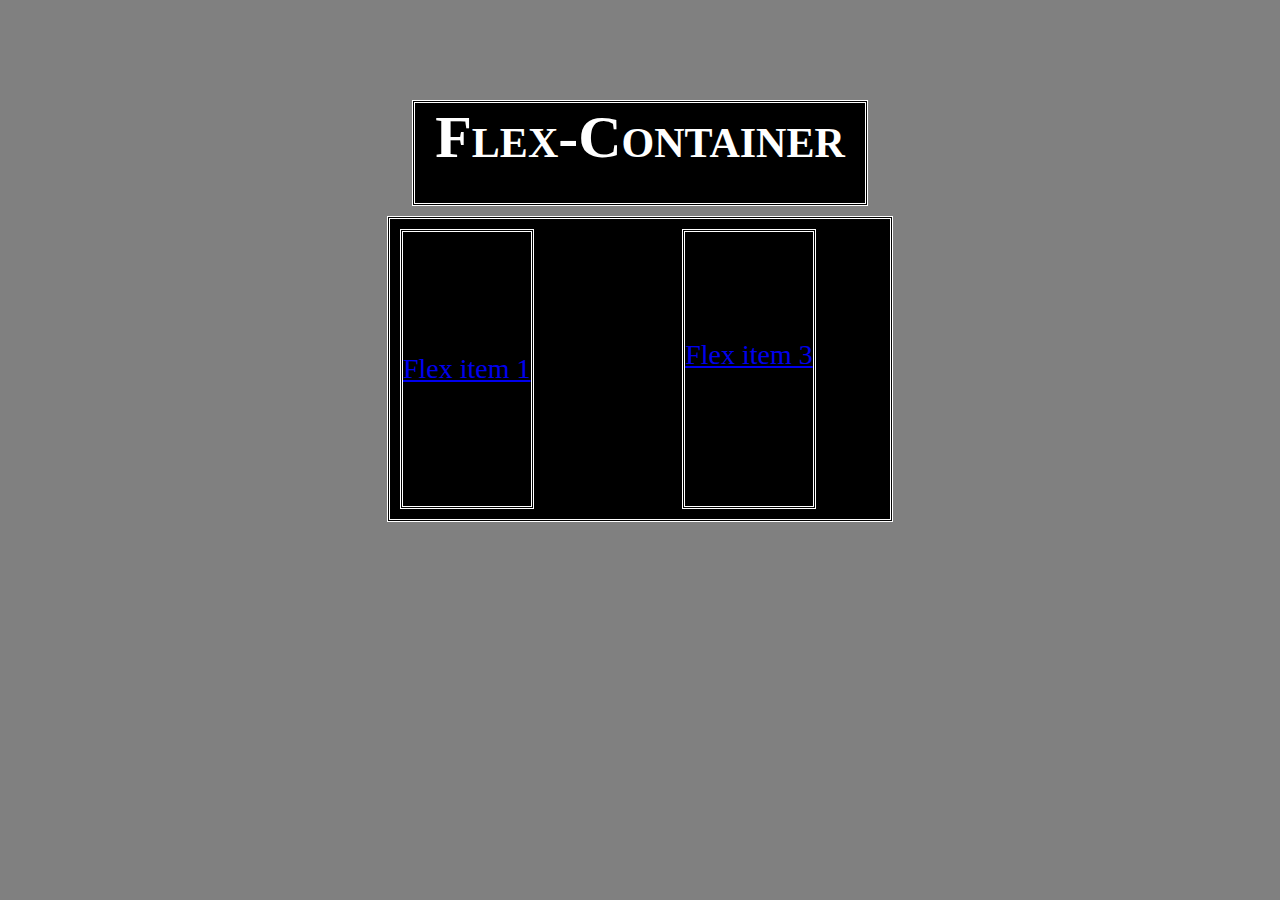
<file: 2017-9-26/index.html>
<!DOCTYPE html>
<html lang="sv-SE">
<!--I head finns info om sidan meta data -->
  <head>
    <meta charset="utf-8">
    <meta name="viewport" content="width=device-widht",>
    <link rel="stylesheet" type="text/css" href="stilmall.css">

    <title>Flex-container</title>
  </head>
    <body>



      <h1 class="hej">
        Flex-Container
      </h1>

<div class="flex-container">
      <div class="flex-item"> <a href="http://www.youtube.com"> Flex item 1</a></div>
      <div class="twitter"> <a href="http://www.twitter.com"> Flex item 2</p></div>
      <div class="flex-item"> <a href="http://www.facebook.com"> Flex item 3</p></div>
      <!--
      <div class="flex-item"> <p> Flex item 4</p></div>
      <div class="flex-item"> <p> Flex item 5</p></div>
      <div class="flex-item"> <p> Flex item 6</p></div>
    -->




</div>

  </body>
</html>
</file>
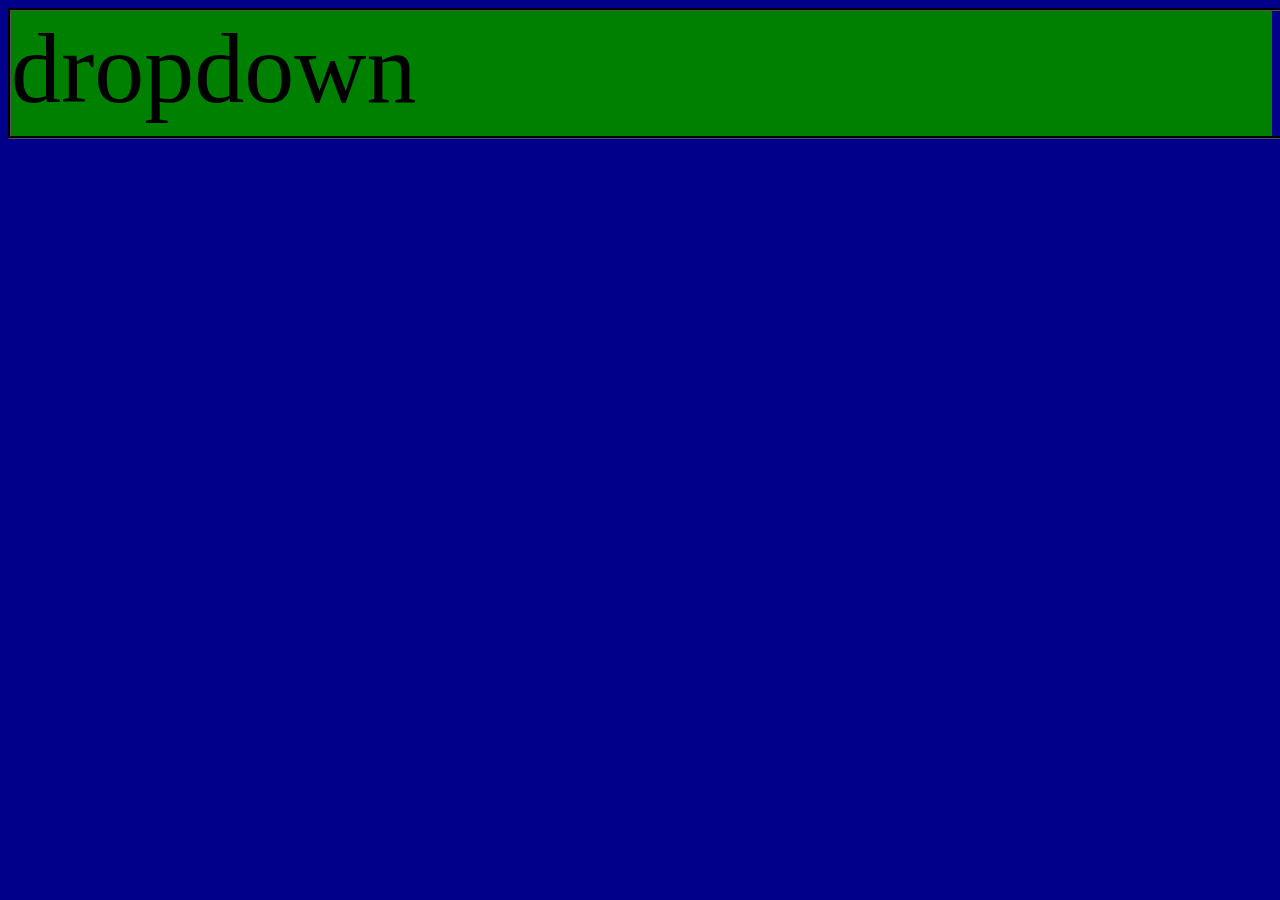
<file: 2018-01-26/index.html>
<!DOCTYPE html>
<html lang="sv-SE">

    <head>
      <meta charset="utf-8">
      <meta name="viewport" content="width=device-widht",>
      <link rel="stylesheet" type="text/css" href="stilmall.css">

</head>
<body>
  <div class="container">
    <div class="dropdown">
      dropdown
      <div class="dropdown-content">
        <a href="https://www.youtube.com"> YOUTUBE </a>
          <div class="link2">
        <a href="https://www.twitter.com"> TwIWTTER </a>

          <div class="gul">  GUL </div>
      </div>
      </div>
    </div>




  </div>

</body>
</html>
</file>
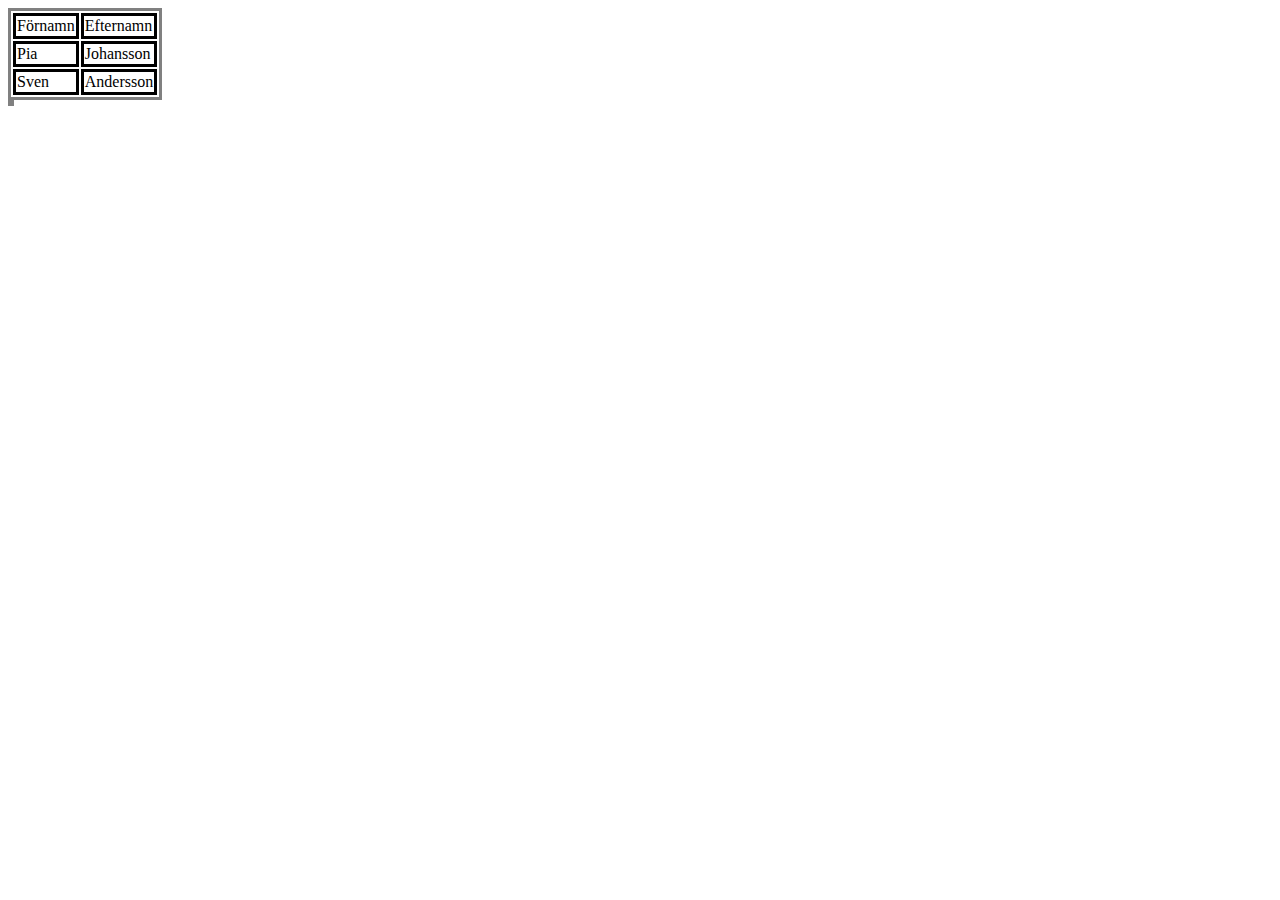
<file: 2018-02-06/index.html>
<!DOCTYPE html>
<html lang="sv-SE">

    <head>
      <meta charset="utf-8">
      <meta name="viewport" content="width=device-widht",>
      <link rel="stylesheet" type="text/css" href="stilmall.css">

      <title>Test</title>
    </head>
    <body>

    <!--
    <ol> < Numererad lista
        <li>
          <ol class="underlista">
            <li>Indrag höger 1</li>
              <li>Indrag höger 2</li>
          </ol>
        </li>



      <li>List item 2</li>
      <li>List item 3</li>
    </ol>
  -->

<table>
  <tr><td>Förnamn</td><td>Efternamn</td></tr>
  <tr><td>Pia</td><td>Johansson</td></tr>
  <tr><td>Sven</td><td>Andersson</td></tr>
<table>


    </body>
    </html>
</file>
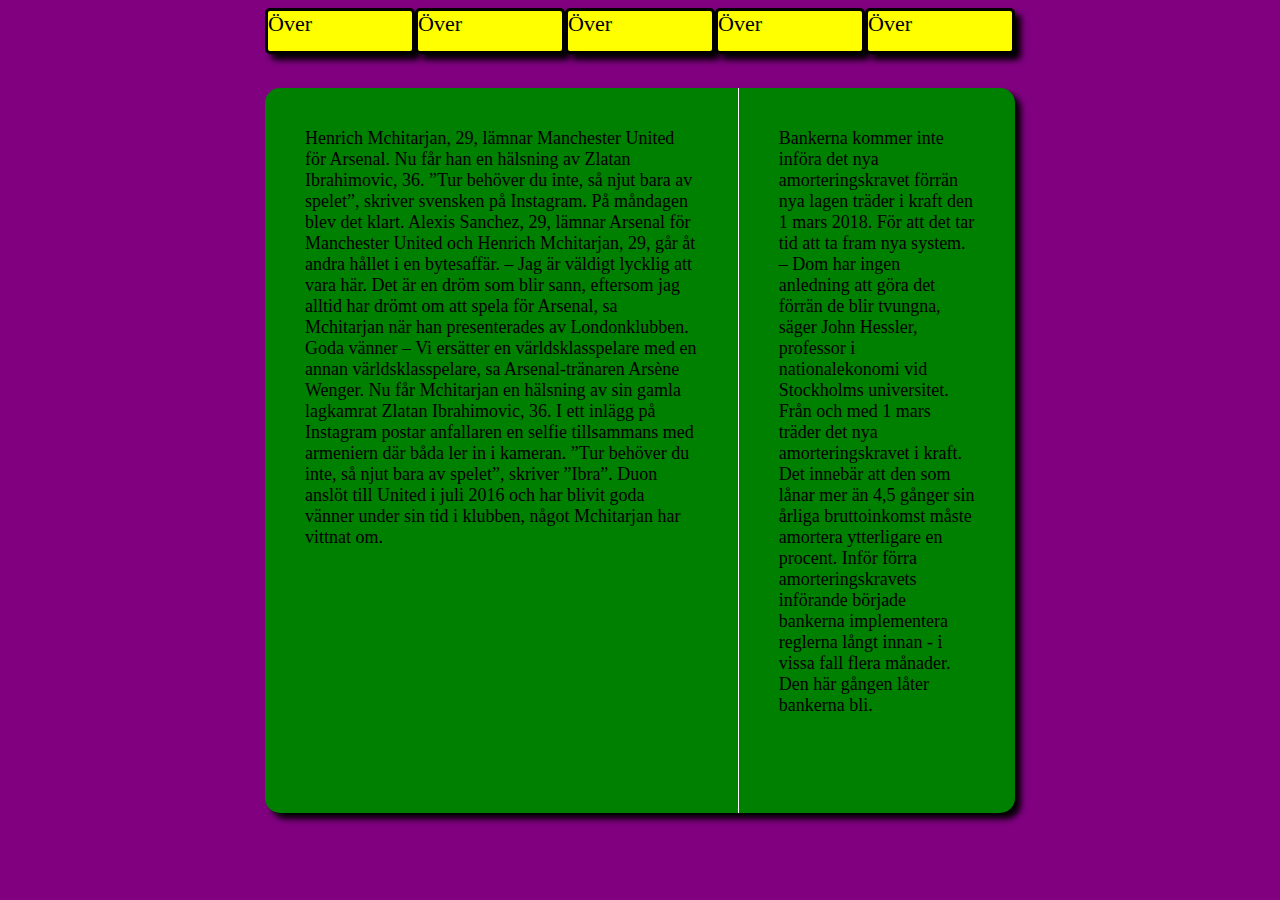
<file: 2018-1-19 uppgift 1/index.html>
<!DOCTYPE html>
<html lang="sv-SE">

    <head>
      <meta charset="utf-8">
      <meta name="viewport" content="width=device-widht",>
      <link rel="stylesheet" type="text/css" href="stilmall.css">

      <title>Uppgift 1</title>
    </head>

        <body>
          <div class="container">

            <div class="över">
              Över
              <div class="Under">Under</div>
                <div class="Under">Under</div>
                  <div class="Under">Under</div>
            </div>

              <div class="över">
                Över
                <div class="Under">Under</div>
                  <div class="Under">Under</div>
                    <div class="Under">Under</div>
              </div>

                <div class="över">
                  Över
                  <div class="Under">Under</div>
                    <div class="Under">Under</div>
                      <div class="Under">Under</div>
                </div>

                  <div class="över">
                    Över
                    <div class="Under">Under</div>
                      <div class="Under">Under</div>
                        <div class="Under">Under</div>

                  </div>

                    <div class="över">
                      Över
                      <div class="Under">Under</div>
                        <div class="Under">Under</div>
                          <div class="Under">Under</div>

                    </div>

            </div>

            <div class ="container2">

              <div class="item1"> <div class="text1"> Henrich Mchitarjan, 29, lämnar Manchester United för Arsenal.

Nu får han en hälsning av Zlatan Ibrahimovic, 36.

”Tur behöver du inte, så njut bara av spelet”, skriver svensken på Instagram.
På måndagen blev det klart.
Alexis Sanchez, 29, lämnar Arsenal för Manchester United och Henrich Mchitarjan, 29, går åt andra hållet i en bytesaffär.
– Jag är väldigt lycklig att vara här. Det är en dröm som blir sann, eftersom jag alltid har drömt om att spela för Arsenal, sa Mchitarjan när han presenterades av Londonklubben.
Goda vänner
– Vi ersätter en världsklasspelare med en annan världsklasspelare, sa Arsenal-tränaren Arsène Wenger.
Nu får Mchitarjan en hälsning av sin gamla lagkamrat Zlatan Ibrahimovic, 36.
I ett inlägg på Instagram postar anfallaren en selfie tillsammans med armeniern där båda ler in i kameran.
”Tur behöver du inte, så njut bara av spelet”, skriver ”Ibra”.
Duon anslöt till United i juli 2016 och har blivit goda vänner under sin tid i klubben, något Mchitarjan har vittnat om. </div>
              </div>

              <div class="item2"> <div class="text2"> Bankerna kommer inte införa det nya amorteringskravet förrän nya lagen träder i kraft den 1 mars 2018.
För att det tar tid att ta fram nya system.
– Dom har ingen anledning att göra det förrän de blir tvungna, säger John Hessler, professor i nationalekonomi vid Stockholms universitet.
Från och med 1 mars träder det nya amorteringskravet i kraft. Det innebär att den som lånar mer än 4,5 gånger sin årliga bruttoinkomst måste amortera ytterligare en procent.
Inför förra amorteringskravets införande började bankerna implementera reglerna långt innan - i vissa fall flera månader.
Den här gången låter bankerna bli. </div>
              </div>

            </div>
</file>
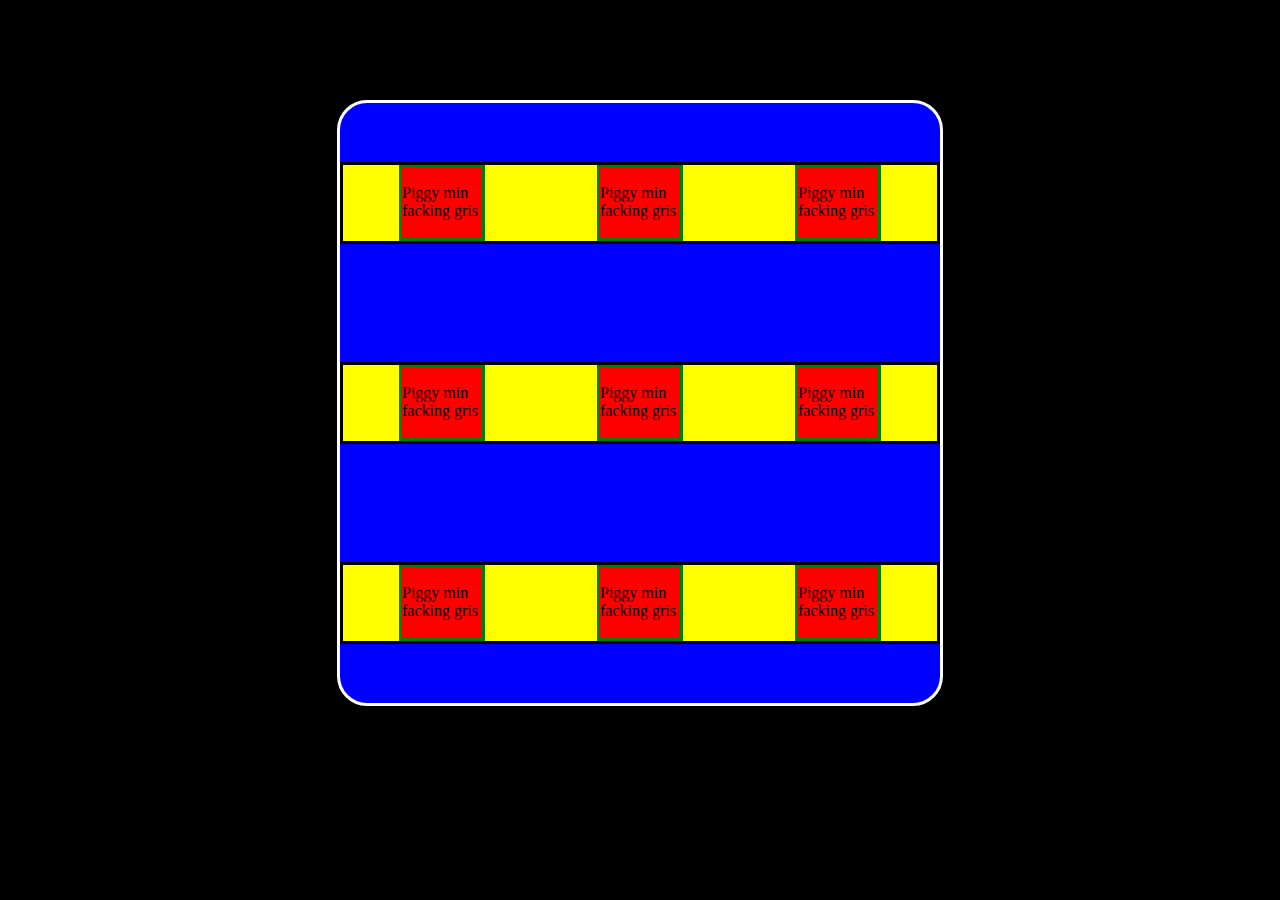
<file: flex grund/index.html>
<!DOCTYPE html>
<html lang="sv-SE">
<!--I head finns info om sidan meta data -->
  <head>
    <meta charset="utf-8">
    <meta name="viewport" content="width=device-widht",>
    <link rel="stylesheet" type="text/css" href="stilmall.css">

    <title>Flex-grund</title>
  </head>
    <body>

      <div class="container">

        <div class="rad">
          <div class="item"><p> Piggy min facking gris </p>
          </div>
          <div class="item"><p> Piggy min facking gris </p>
          </div>
          <div class="item"><p> Piggy min facking gris </p>
          </div>
        </div>

        <div class="rad">
          <div class="item"><p> Piggy min facking gris </p>
          </div>
          <div class="item"><p> Piggy min facking gris </p>
          </div>
          <div class="item"><p> Piggy min facking gris </p>
          </div>
        </div>

        <div class="rad">
          <div class="item"><p> Piggy min facking gris </p>
          </div>
          <div class="item"><p> Piggy min facking gris </p>
          </div>
          <div class="item"><p> Piggy min facking gris </p>
          </div>
        </div>


<!--        <div class="rad">
        </div>

        <div class="rad">
        </div>

        <div class="rad">
        </div>

        <div class="rad">
        </div>

        <div class="rad">
        </div>

        <div class="rad">
        </div>

        <div class="rad">
        </div>

        <div class="rad">
        </div>

        <div class="rad">
        </div>

        <div class="rad">
        </div>

        <div class="rad">
        </div>

      -->





  </div>





  </body>
</html>
</file>
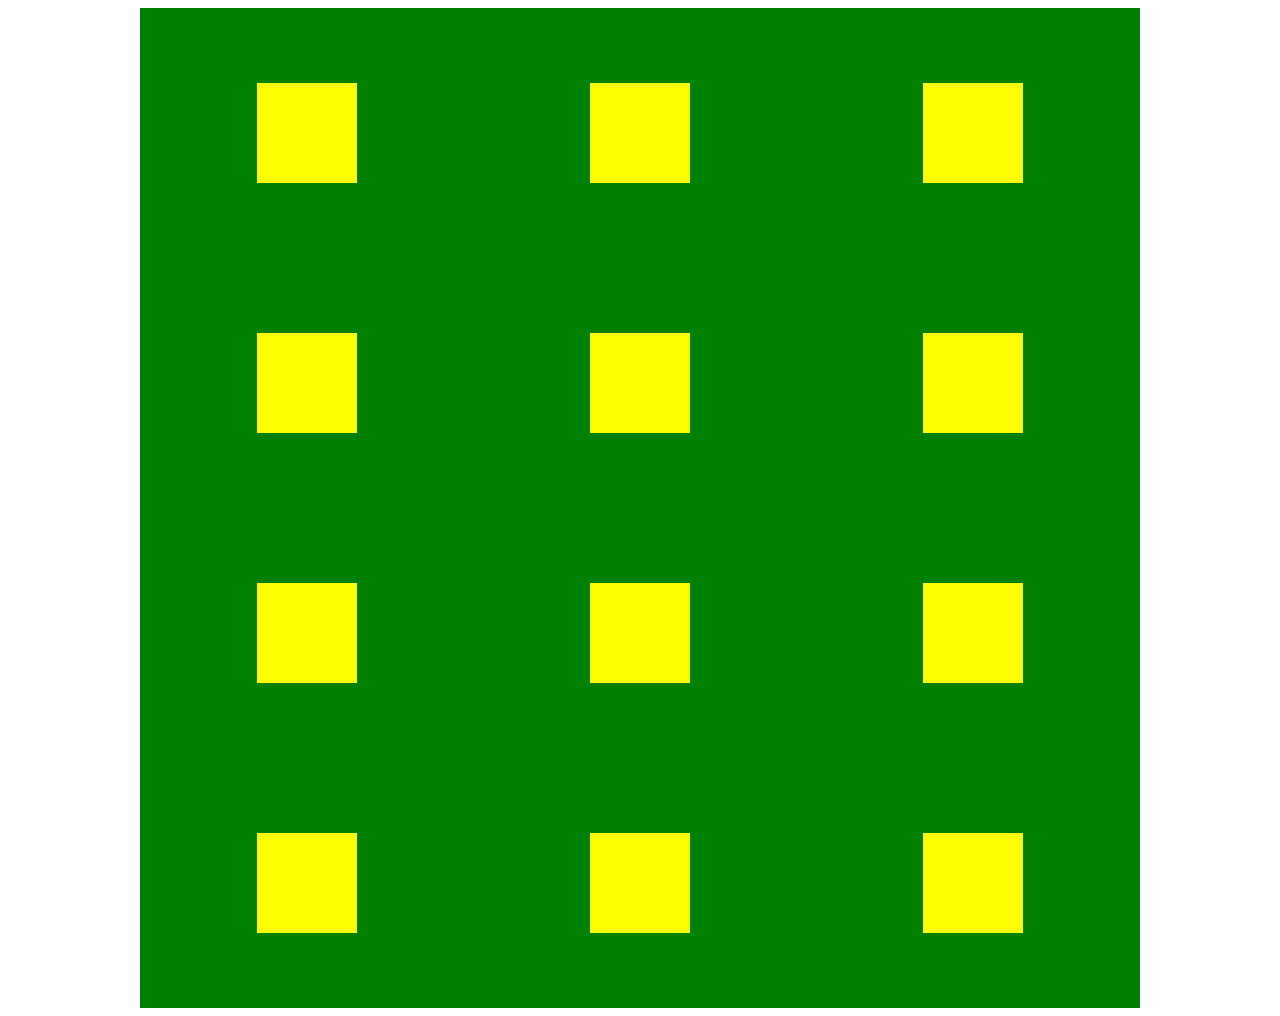
<file: flex rep/index.html>
<!DOCTYPE html>

 <html lang="sv">

 <head>
      <meta charset="utf-8">
      <meta name="viewport" content="width=device-width,">
      <link rel="stylesheet" href="stilmall.css">
 </head>

 <body>
   <div class="stor">

     <div class="rad">
       <div class="låda"></div>
       <div class="låda"></div>
       <div class="låda"></div>
     </div>

      <div class="rad">
        <div class="låda"></div>
        <div class="låda"></div>
        <div class="låda"></div>
      </div>

     <div class="rad">
       <div class="låda"></div>
       <div class="låda"></div>
       <div class="låda"></div>
     </div>

     <div class="rad">
       <div class="låda"></div>
       <div class="låda"></div>
       <div class="låda"></div>
     </div>

   </div







 </body>

 </html>
</file>
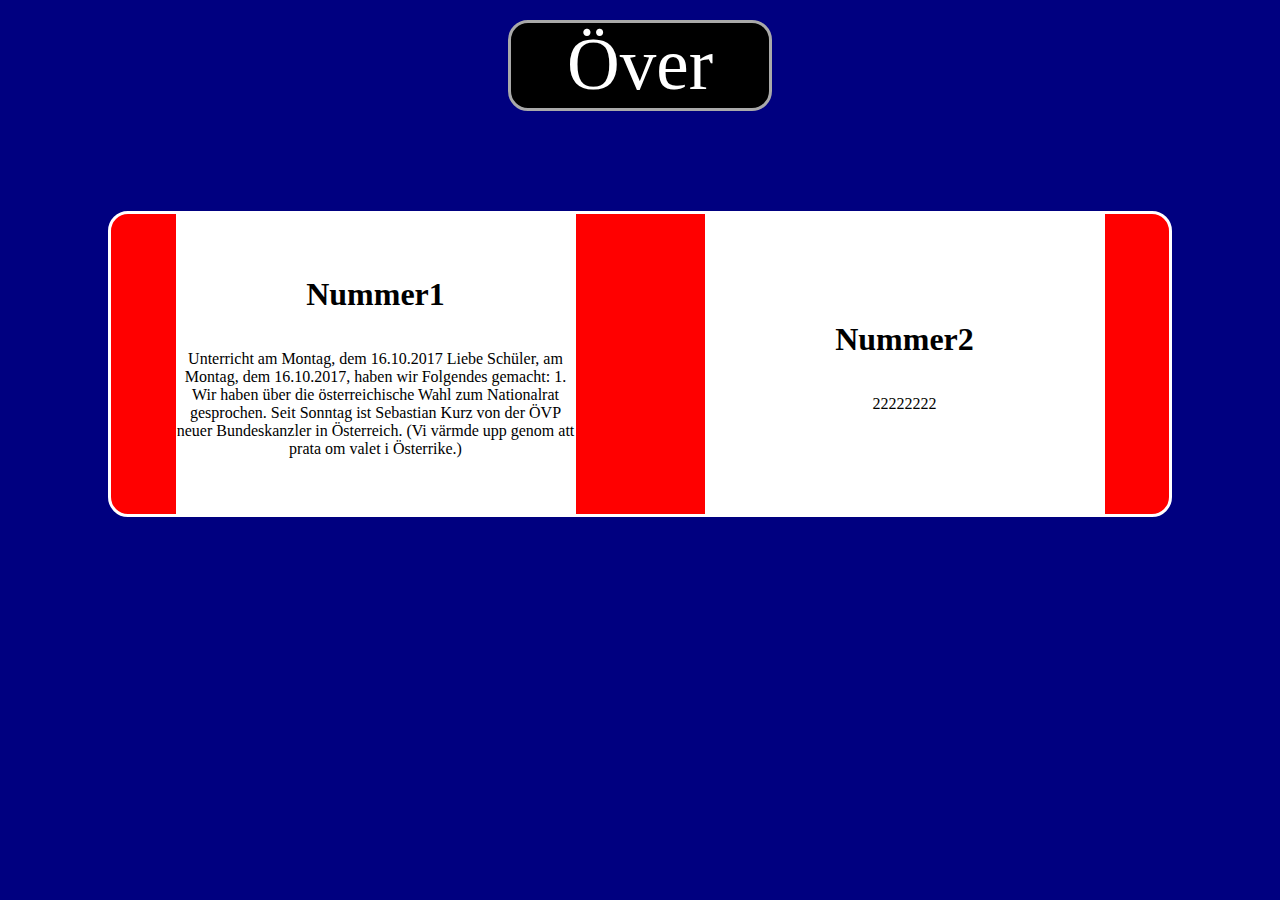
<file: flex uppgift/index.html>
<!DOCTYPE html>
<html lang="sv-SE">
<!--I head finns info om sidan meta data -->
  <head>
    <meta charset="utf-8">
    <meta name="viewport" content="width=device-widht",>
    <link rel="stylesheet" type="text/css" href="stilmall.css">

    <title>Flex-uppgift</title>
  </head>
    <body>



    <div class="över">
        Över
            <div class="under"> <a href="../flex uppgift/index.html">
              Hem</a>
            </div>
        <div class="under"> <a href="../GunGun/index.html">
          Äkta Söner </a>
        </div>
          <div class="under"> <a href="http://www.youtube.com">
            Youtube </a>
          </div>
    </div> <!-- över -->

      <div class="låda">
          <div class="item"><h1>Nummer1</h1><p>Unterricht am Montag, dem 16.10.2017
Liebe Schüler,
am Montag, dem 16.10.2017, haben wir Folgendes gemacht:
1. Wir haben über die österreichische Wahl zum Nationalrat gesprochen. Seit Sonntag ist Sebastian Kurz von der ÖVP neuer Bundeskanzler in Österreich. (Vi värmde upp genom att prata om valet i Österrike.)

</p></div>
          <div class="item"><h1>Nummer2</h1><p>22222222</p> </div>
      </div>









  </body>
</html>
</file>
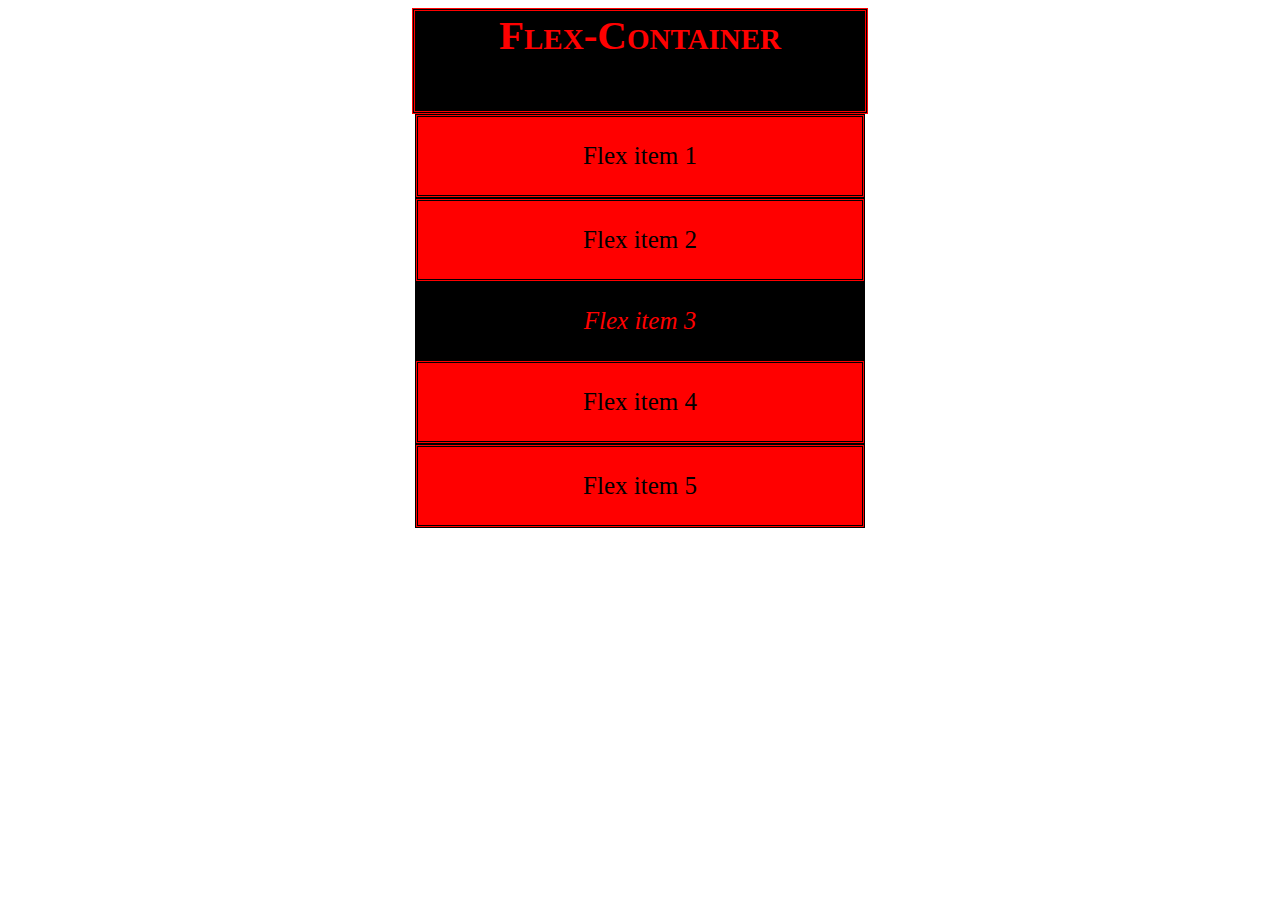
<file: flex/index.html>
<!DOCTYPE html>
<html lang="sv-SE">
<!--I head finns info om sidan meta data -->
  <head>
    <meta charset="utf-8">
    <meta name="viewport" content="width=device-widht",>
    <link rel="stylesheet" type="text/css" href="stilmall.css">

    <title>Flex-container</title>
  </head>
    <body>


      <h1 class="hej">
        Flex-Container
      </h1>

<div class="flex-container">
      <div class="flex-item"> <p> Flex item 1</p></div>
      <div class="flex-item"> <p> Flex item 2</p></div>
      <div class="red"> <p> Flex item 3</p></div>
      <div class="flex-item"> <p> Flex item 4</p></div>
      <div class="flex-item"> <p> Flex item 5</p></div>



</div>

  </body>
</html>
</file>
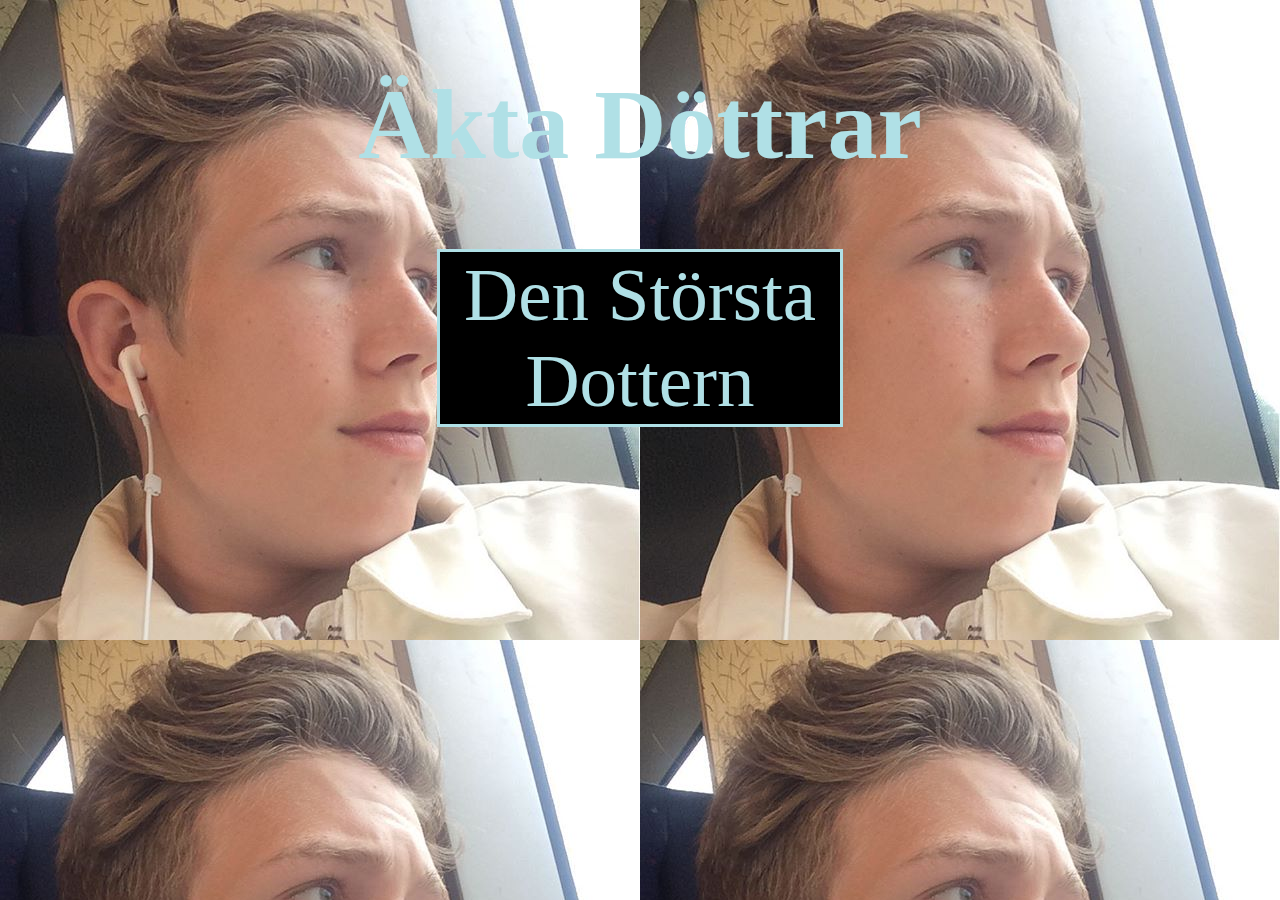
<file: GunGun/index.html>
<!DOCTYPE html> <!-- Deklarerar html version 5-->
<html lang="sv-SE"> <!-- här börjar html, språket är svenska-->
<!--I head finns info om sidan meta data -->
  <head> <!-- Om sidan (metadata)-->
    <!-- Link till stilmallen-->
    <link rel="stylesheet" type="text/css" href="stilmall.css">

        <!-- sidan ska anpassas efter "viewport", användarens skärm-->
        <meta name="viewport" content="width=device-width, initial-scale=1.0">

        <!-- utf-8 används för att koda tecken (bokstäver m.fl.)-->
        <!-- utf kan koda massor av språk, inklusive svenska-->
        <meta charset="utf-8">

    <!-- visas i fliken på webbläsaren-->
    <title>Äkta Söner</title>

  </head>
  <!-- Det som syns skriver vi i body -->
  <body>
  <!-- h5 till h1 heading, rubrik -->
  <body style="background-image:url('gungun.jpg')">

    <h1>Äkta Döttrar</h1>

    <div class="container">Den Största Dottern
        <div class="item1">Simon "Gun" Gunnarsson </div>
    </div>


  </body>
</html>
</file>
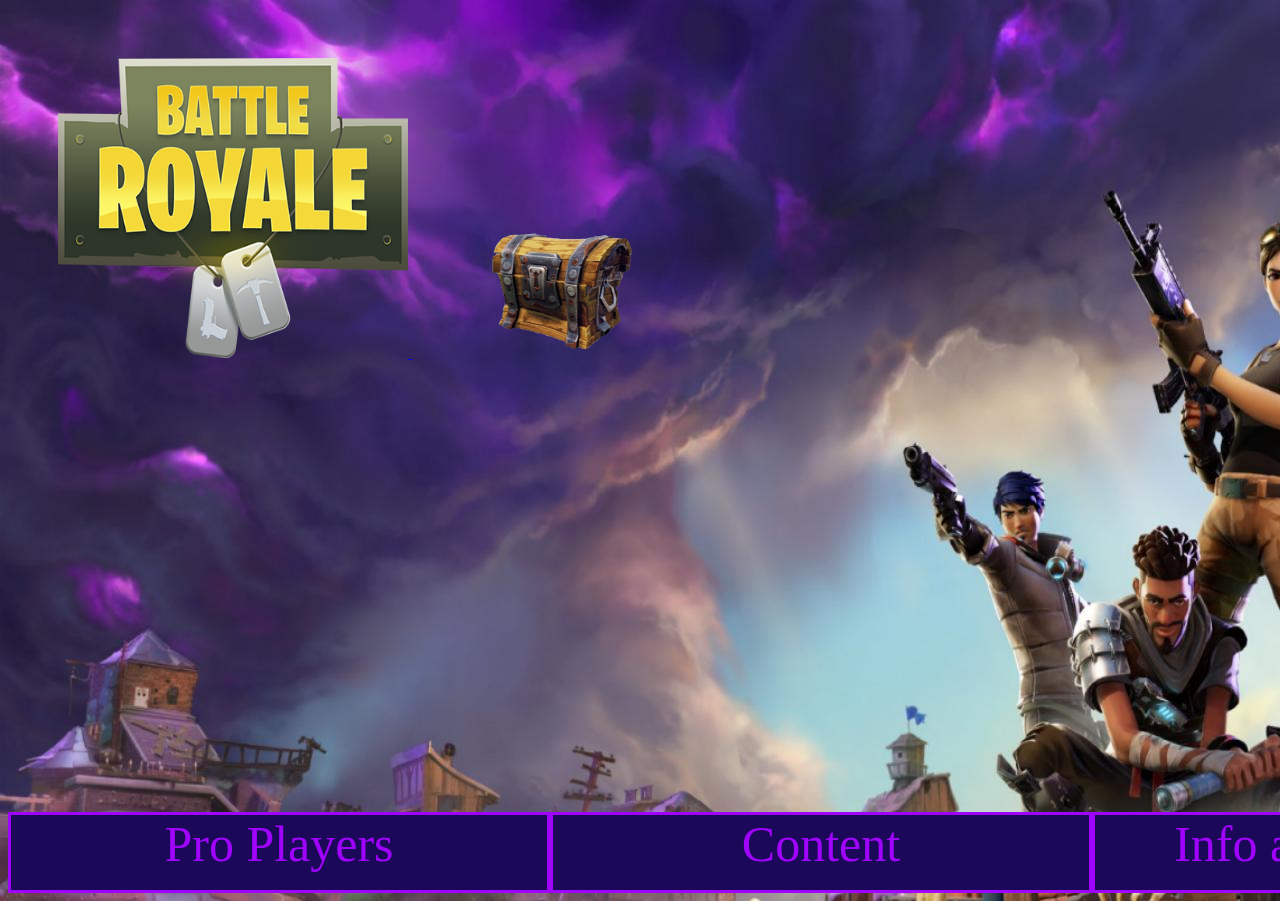
<file: Min hemsida/index.html>
<!DOCTYPE html>
<html lang="sv">

   <head>
     <meta charset="utf-8">
     <meta name="viewport" content="width=device-widht">
     <link rel="stylesheet" type="text/css" href="stilmall.css">

     <title>Min_hemsida</title>
   </head>
   <body>


     <a href="../Min_hemsida/index.html">
    <img src="fortnitelogo.png" alt="fortnite logo" style="width:350px; height: 300px;">
    </a>

    <a href="../Min_hemsida/caseopening.html">
    <img src="fortnitechest.png" alt="fortnite chest" style="width:200px; height: 150px;">
    </a>

    <div class="container">

       <div class="över">Pro Players
          <div class="under"><a href="../Min_hemsida/listofplayers.html">List of Players</a>
          <div class="item"><a href="../Min_hemsida/highlights.html">Highlight clips</a></div>

        </div>
       </div>


       <div class="över">Content
          <div class="under"><a href="../Min_hemsida/weaponsandloot.html">Weapons and Loot</a>
            <div class="item"><a href="../Min_hemsida/itemsandskins.html">Items and Skins</a></div>
          </div>
       </div>


       <div class="över">Info and download
         <div class="under"><a href="https://www.epicgames.com/">Epic Games</a>
           <div class="item"><a href="https://www.epicgames.com/fortnite/en-US/buy-now/battle-royale"> Download</a></div>

        </div>

       </div>

   </div>


   </body>
   </html>
</file>
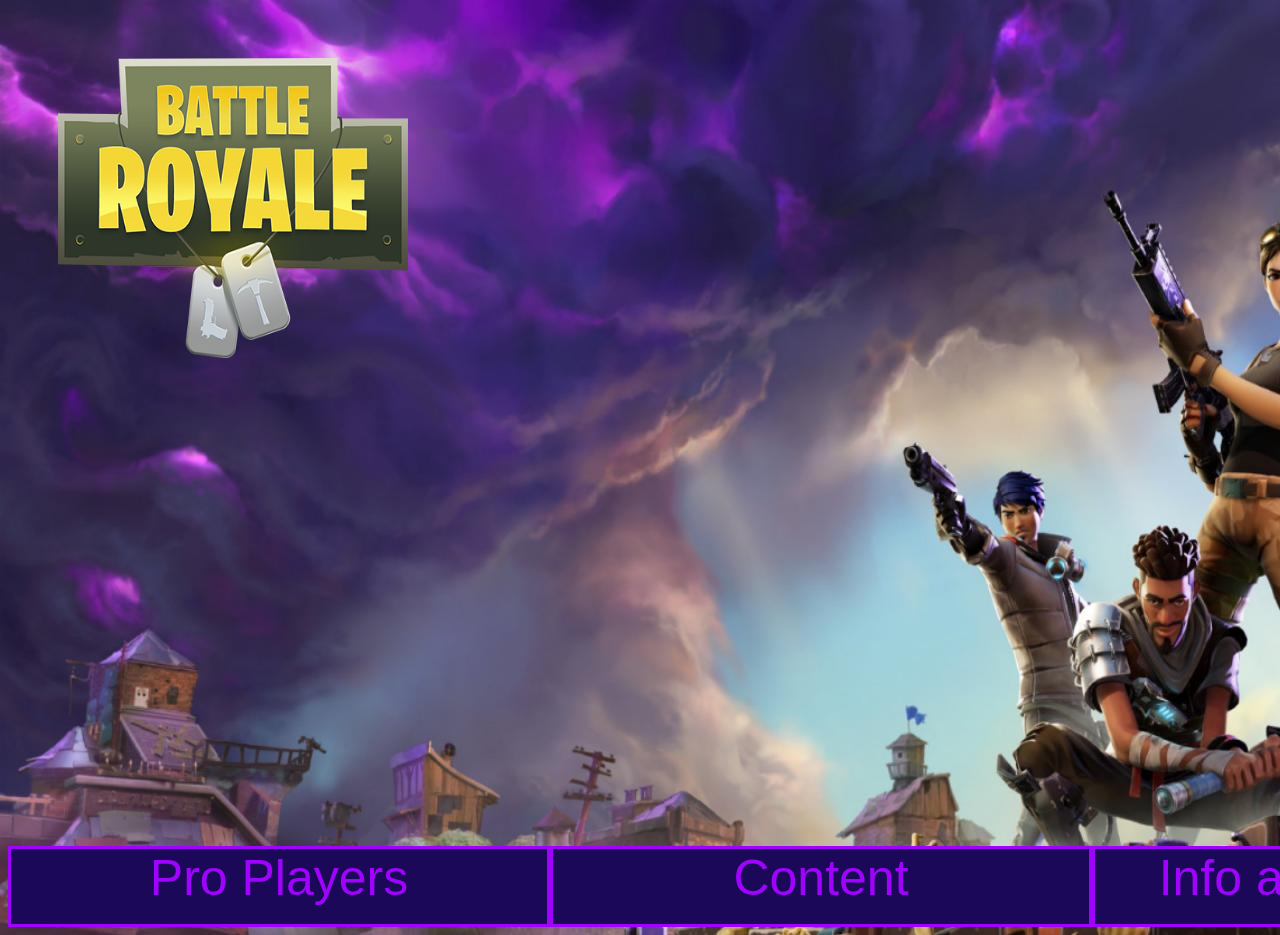
<file: Min_hemsida/index.html>
<!DOCTYPE html>
<html lang="sv">

   <head>
     <meta charset="utf-8">
     <meta name="viewport" content="width=device-widht">
     <link rel="stylesheet" type="text/css" href="stilmall.css">

     <title>Fortnite</title>
   </head>
   <body>


     <a href="../Min_hemsida/index.html">
    <img src="fortnitelogo.png" alt="fortnite logo" style="width:350px; height: 300px;">
    </a>


<div class="video"><iframe width="854" height="480" src="https://www.youtube.com/embed/2gUtfBmw86Y" allowfullscreen></iframe></div>

    <div class="container">


       <div class="over">Pro Players
        <div class="under"><a href="/17-18/edvin/listofplayers.html">List of Players(WIP)</a>
          <div class="item"><a href="/17-18/edvin/highlights.html">Highlight clips(WIP)</a>

          </div>
         </div>
       </div>


       <div class="over">Content
          <div class="under"><a href="/17-18/edvin/weapons.html">Weapons and Loot</a>
            <div class="item"><a href="/17-18/edvin/itemsandskins.html">Items and Skins(WIP)</a>

            </div>
          </div>
       </div>


       <div class="over">Info and download
         <div class="under"><a href="https://www.epicgames.com/">Epic Games</a>
           <div class="item"><a href="https://www.epicgames.com/fortnite/en-US/buy-now/battle-royale"> Download</a>

           </div>
         </div>
       </div>

   </div>


   </body>
   </html>
</file>
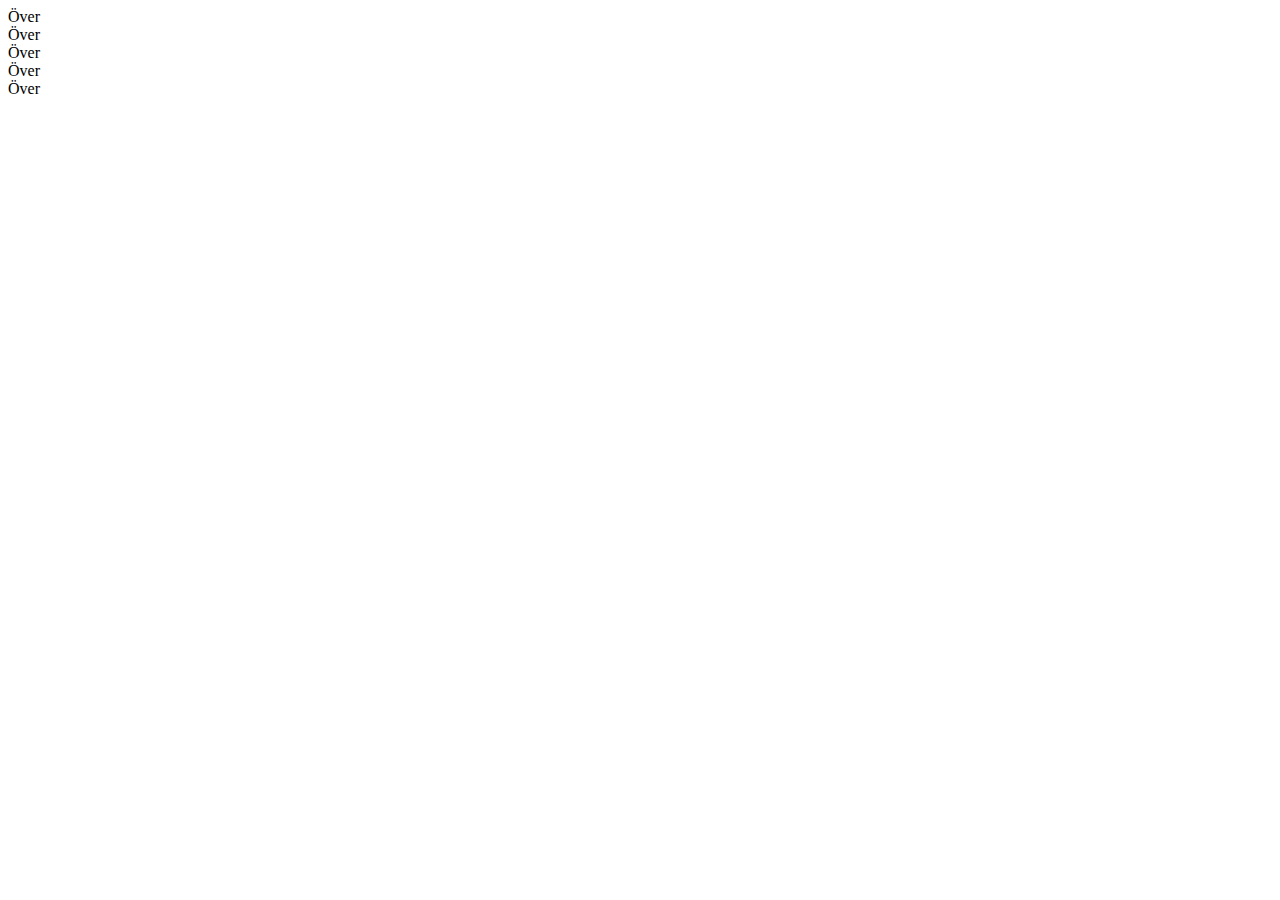
<file: Uppgift 1/index.html>
<!DOCTYPE html>
<html lang="sv-SE">

    <head>
      <meta charset="utf-8">
      <meta name="viewport" content="width=device-widht",>
      <link rel="stylesheet" type="text/css" href="stilmall.css">

      <title>Uppgift 1</title>
    </head>

      <body>
        <div class="över1">
          Över
        <div class="över2">
          Över
        <div class="över3">
          Över
        <div class="över4">
          Över
        <div class="över5">
          Över

          <div class="Under">
</file>
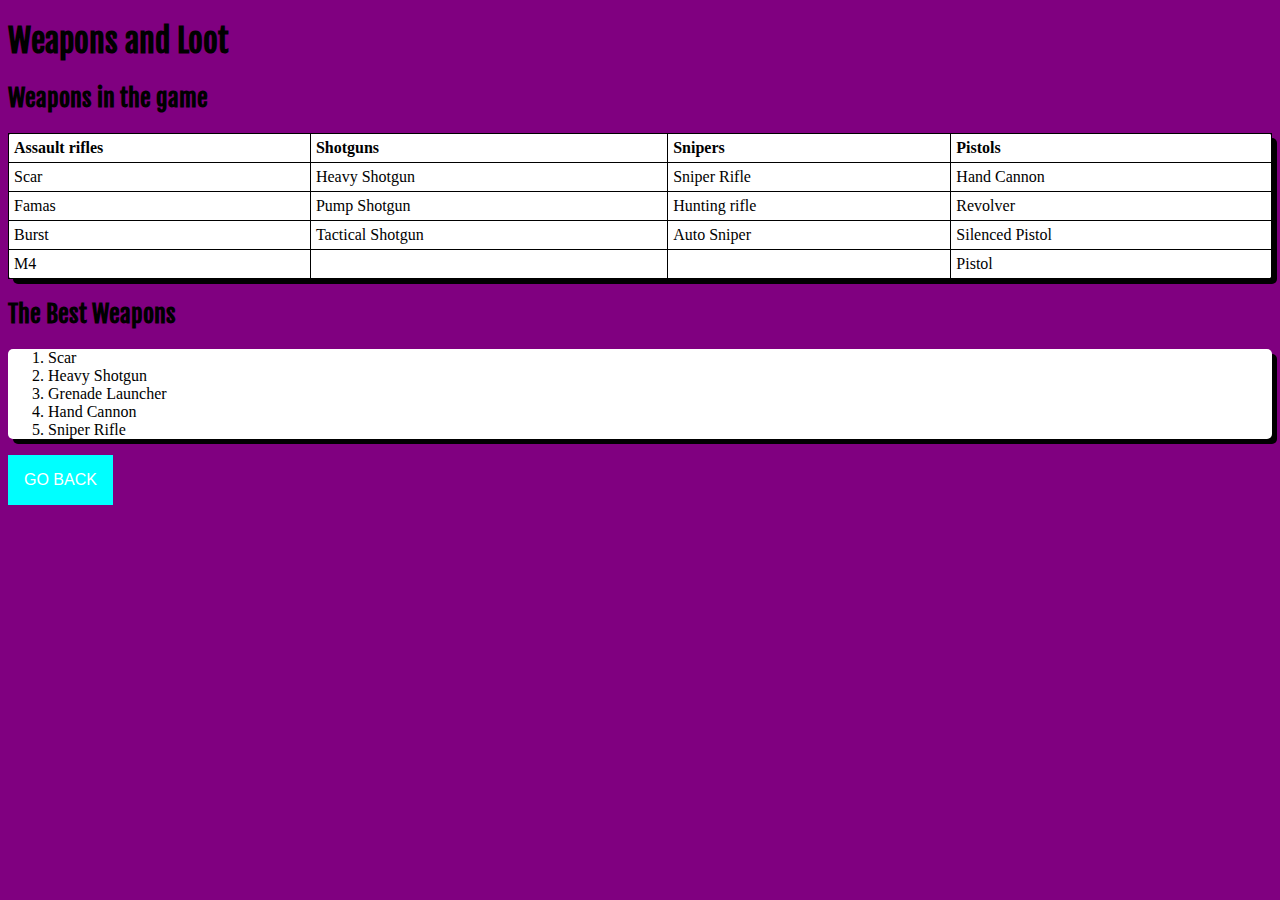
<file: Min_hemsida/weapons.html>
<!DOCTYPE html>
   <html lang="sv">
   <head>
     <meta charset="utf-8">
     <meta name="viewport" content="width=device-widht">
     <link rel="stylesheet" type="text/css" href="stilmallweapons.css">

          <title>Weapons and loot</title>

   <style>
   table, th, td {
       border: 1px solid black;
       border-collapse: collapse;
   }
   th, td {
       padding: 5px;
   }
   th {
       text-align: left;
   }


   </style>

   <link href="https://fonts.googleapis.com/css?family=Fjalla+One" rel="stylesheet">

   </head>
   <body>

     <h1>Weapons and Loot</h1>

   <h2>Weapons in the game</h2>


   <table style="width:100%">
     <tr>
       <th>Assault rifles</th>
       <th>Shotguns</th>
       <th>Snipers</th>
       <th>Pistols</th>
     </tr>
     <tr>
       <td>Scar</td>
       <td>Heavy Shotgun</td>
       <td>Sniper Rifle</td>
       <td>Hand Cannon</td>
     </tr>
     <tr>
       <td>Famas</td>
       <td>Pump Shotgun</td>
       <td>Hunting rifle</td>
       <td>Revolver</td>
     </tr>
     <tr>
       <td>Burst</td>
       <td>Tactical Shotgun</td>
       <td>Auto Sniper</td>
       <td>Silenced Pistol</td>
     </tr>
     <tr>
       <td>M4</td>
       <td></td>
       <td></td>
       <td>Pistol</td>
     </tr>
   </table>


   <h2>The Best Weapons</h2>

   <ol>
     <li>Scar</li>
     <li>Heavy Shotgun</li>
     <li>Grenade Launcher</li>
     <li>Hand Cannon</li>
     <li>Sniper Rifle</li>
   </ol>


   <div class="dropdown">
   <button onclick="myFunction()" class="dropbtn">GO BACK</button>
     <div id="myDropdown" class="dropdown-content">
       <a href="index.html">Take me back to the main page</a>

     </div>
   </div>

   <script>

   function myFunction() {
       document.getElementById("myDropdown").classList.toggle("show");
   }


   window.onclick = function(event) {
     if (!event.target.matches('.dropbtn')) {

       var dropdowns = document.getElementsByClassName("dropdown-content");
       var i;
       for (i = 0; i < dropdowns.length; i++) {
         var openDropdown = dropdowns[i];
         if (openDropdown.classList.contains('show')) {
           openDropdown.classList.remove('show');
         }
       }
     }
   }
   </script>



   </body>
   </html>
</file>
<file: 2017-9-26/stilmall.css>
.hej {
  font-size: 60px;
  color: white;
  font-variant: small-caps;
  text-align: center;
  background-color: black;
  width: 450px;
  height: 100px;
  margin: auto;
  margin-top: 100px;
border-style: double;
}

body {
  background-color: grey;

}

.flex-item {
  display: flex;
  text-align: center;
  border-style: double;
  color: white;
  margin-right: 10px;
  margin-left: 10px;
  margin-top: 10px;
  margin-bottom: 10px;
  justify-content: center;
  align-items: center;
  font-size: 28px;
  /*
  width: 20px
  height: 10px;
*/

}
a {}


/*
.red {
  color: black;
  border-style: double;
  background-color: red;
  width: 450px;
  text-align: center;
  margin: auto;
}

.yellow {
  color: black;
  border-style: double;
  width: 450px;
  background-color: yellow;
  text-align: center;
  margin: auto;
}
.green {
  color: black;
  border-style: double;
  width: 450px;
  background-color: green;
  text-align: center;
  margin: auto;
}
.blue {
  color: black;
  border-style: double;
  width: 450px;
  background-color: blue;
  text-align: center;
  margin: auto;
}
.violet {
  color: black;
  border-style: double;
  width: 450px;
  background-color: violet;
  text-align:
  margin: auto;
  height: 75px;
}
*/

/*
.flex-item {
  background-color: red;
  border-style: double;


}
*/
.twitter{
  display: none;
}
.flex-item:hover .twitter{
  width: 20px
}

.flex-container {
  display:flex;
  flex-direction: row;
  flex-wrap: wrap;
  width: 500px;
  height: 300px;
  background-color: black;
  color: white;
  font-size: 25px;
  text-align: center;
  justify-content: space-between;
  margin: auto;
  margin-top: 10px;
  border-style: double;
}
</file>
<file: 2018-01-26/stilmall.css>
body {
    background-color: darkblue;

  }

 .container{
   background-color: green;

 }

.dropdown{
    display: inline-block;

    position:static;
    height: 125px;
    width: 1660px;

    font-size: 100px;
    border-style: groove;
    border-color: black;
}

.dropdown-content{
display:none;
position: absolute;
background-color: black;
border-style: groove;
border-color: red;


}

.dropdown:hover {
  background-color: red;
}

.dropdown-content:hover {
  background-color: red;

}

.dropdown:hover .dropdown-content{
  display: block;


}

.gul:hover{
  background-color: yellow;
}
</file>
<file: 2018-02-06/stilmall.css>
ol{


}

li{


}

.underlista{
  list-style-type:lower-alpha;
}

table{
  border-style: solid;
}

tr{
border-style: solid;
}

td{
border-style: solid;
}
</file>
<file: 2018-1-19 uppgift 1/stilmall.css>
body {
  background-color: purple;
}
.container{

      display: flex;
      width: 750px;
      height: 70px;
      margin:auto;


}

.över{


  background-color: yellow;
  border-style: solid;
  width: 150px;
  height: 40px;
  border-radius: 5px;
  text-align: left;
  font-size: 22px;
  box-shadow: 6px 6px 6px;
  z-index: 3;

}


.container2{

      display: flex;
      background-color: green;
      width: 750px;
      height: 725px;
      margin:auto;
      border-radius: 15px;
      box-shadow: 6px 6px 6px;
      margin-top: 10px;
}

.item1{
  display: flex;
  width: 500px;
  padding: 40px;
  font-size: 18px;

}


.item2{
  display: flex;
  width: 250px;
  padding: 40px;
  font-size: 18px;
  border-left: solid;
  border-color: white;
  border-width: 1px;
}

.Under{
  display: none;
  border-style: solid;
  border-radius: 5px;
  background-color: yellow;
  box-shadow: 4px 4px 4px;
  height: 25px;
  width: 125px;
  z-index: 3;
}

.över:hover .Under{
  display: block;
  border-color: red;
  z-index: 3;

}

.över:hover {
  color: red;
    z-index: 3;
}
</file>
<file: flex grund/stilmall.css>
body {
  background-color: black;
}


 .container {
   display: flex;
   flex-direction: column;
   background-color: blue;
   height: 600px;
   width: 600px;
   border-style: solid;
   border-color: white;
   border-radius: 30px;
   /* default = norap*/
   flex-wrap:wrap;
   justify-content: space-around;
   margin: auto;
   margin-top: 100px;
 }

.rad {
  display: flex;

  background-color: yellow;
  border-style: solid;
  justify-content: space-around;
  /* border-radius: 10px;*/
  /* vidd och höjd följer innehållet*/
  /* width: 60px;
  height: 50px;*/
  align-items: center;
}

.item {
width: 80px;
height: 70px;
background-color: red;
border-style: solid;
border-color: green;


}
</file>
<file: flex rep/stilmall.css>
.stor {
   display: flex;
   background-color: green;
   width: 1000px;
   height: 1000px;
   flex-direction: column;
   justify-content: space-around;
   margin: auto;
 }


.låda {
  display: flex;
  background-color: yellow;
  width: 100px;
  height: 100px;
  flex-direction: row;
  justify-content: space-around;

}

.rad {
  display: flex;
  flex-direction: row;
  align-items: center;
  justify-content: space-around;


}
</file>
<file: flex uppgift/stilmall.css>
body {
  background-color: navy;
}

.under{
  display: none;
  font-size: 60px;
  background-color: black;
  border-style: solid;
  border-radius: 20px;
  border-color: darkgrey;


}

.över{
      position: relative;
      height: 85px;

    display:block;
    /* flex-direction: column;*/

    background-color: black;
    color: white;
    font-size: 73px;

    /* justify-content: center; */
    text-align: center;
    margin-top: 20px;
    margin-left: 500px;
    margin-right: 500px;
    border-style: solid;
    border-radius: 20px;
    border-color: darkgrey;
}
.över:hover .under {
  display: block;

}
.låda{
display: flex;
color: white;
background-color: red;
margin: auto;
text-align: center;
flex-direction: row;
justify-content: flex-start;
border-style: solid;
border-radius: 20px;
margin-top: 100px;
margin-left: 100px;
margin-right: 100px;
margin-bottom: 100px;


}

.item{
display: flex;
color: black;
background-color: white;
margin: auto;
height: 300px;
width: 400px;
flex-wrap: wrap;
align-items: center;
align-content: center;
justify-content: center;
flex-direction: column;
}

a{
  color: white;
}
</file>
<file: flex/stilmall.css>
.hej {
  font-size: 41px;
  color: red;
  font-variant: small-caps;
  text-align: center;
  background-color: black;
  width: 450px;
  height: 100px;
  margin: auto;
border-style: double;
}

.red {
  color: red;
  font-style: italic;
}


.flex-item {
  background-color: red;
  border-style: double;
}





.flex-container {
  display:flex;
  width: 450px;
  height: 412px;
  background-color: black;
  flex-direction: column;
  font-size: 25px;
  text-align: center;
  justify-content: flex-start;
  margin:auto;
}
</file>
<file: GunGun/stilmall.css>
h1{
  /*egenskap:värde */
color:powderblue;
  font-size: 100px;
text-align: center;

}
/* vi kan skapa klasser som har speciella egenskaper*/
.container {
    color: powderblue;
    font-size: 75px;
    text-align: center;
    margin: auto;
    background-color: black;
    width:400px;
    border-style: solid;

}
.item1{
display: none;
background-color: black;
color: powderblue;
font-size: 50px;
text-align: center;
height: 150px;
width: 400px;
margin: auto;

}

.container:hover .item1{
  display: block;


}
</file>
<file: Min hemsida/stilmall.css>
body{
  background-image: url("fortnitebackground.jpg");
  overflow: hidden;

}

img{
  margin-left: 50px;
  margin-top: 50px;

}

.över{
  color:rgb(160, 3, 253);
  border-style: solid;
  width: 542px;
  height: 75px;
  margin: auto;
  font-size: 50px;
  background-color:rgb(27, 8, 88);
  text-align: center;

}

.under{
  padding: 30px;
  color: black;
  background-color: white;
  display: none;
  border-style: solid;
  position: absolute;
  bottom: 0;
}

a{
/* GÖR EN SLUMGENERATOR SOM CASE UNBOXING FÖR JAVASCRIPT
gör helfägrad med en trailer eller video i mitten */

}

}

.över:hover {
  color: white;
  background-color: black;
}

.över:hover .under{
display: block;

}

.container{
  width: 1626px;
  display: flex;
  flex-direction: row;
  margin: auto;
  background-color: green;
  margin-top: 450px;
}

.item {
padding: 30px;

}
</file>
<file: Min_hemsida/stilmall.css>
body{
  background-image: url("fortnitebackground.jpg");
  overflow: hidden;
}


img{
  margin-left: 50px;
  margin-top: 50px;
}

iframe{
border: 0px;
}

.over{
  color:rgb(160, 3, 253);
  border-style: solid;
  width: 542px;
  height: 75px;
  margin: auto;
  font-size: 50px;
  background-color:rgb(27, 8, 88);
  text-align: center;
  font-family: Arial, serif;
}


.under{
  padding: 30px;
  color: black;
  background-color: white;
  display: none;
  border-style: solid;
  position: absolute;
  bottom: 0;
}


.over:hover {
  color: white;
  background-color: black;
}


.over:hover .under{
display: block;
}


.container{
  width: 1626px;
  display: flex;
  flex-direction: row;
  margin: auto;
  background-color: green;
}


.item {
padding: 30px;
}
</file>
<file: Uppgift 1/stilmall.css>

</file>
<file: Min_hemsida/stilmallweapons.css>
body{
  background-color: purple;
}


table{
  background-color: white;
  box-shadow: 5px 5px;
  border-radius: 5px;
}


ol{
  background-color: white;
  box-shadow: 5px 5px;
  border-radius: 5px;
}


h1, h2{
  font-family: 'Fjalla One', sans-serif;
}


.dropbtn {
    background-color: aqua;
    color: white;
    padding: 16px;
    font-size: 16px;
    border: none;
    cursor: pointer;
}


.dropbtn:hover, .dropbtn:focus {
    background-color: darkblue;
}


.dropdown {
    position: relative;
    display: inline-block;
}


.dropdown-content {
    display: none;
    position: absolute;
    background-color: #f1f1f1;
    min-width: 160px;
    overflow: auto;
    box-shadow: 0px 8px 16px 0px rgba(0,0,0,0.2);
}


.dropdown-content a {
    color: black;
    padding: 12px 16px;
    text-decoration: none;
    display: block;
}


.show {
  display:block;
}
</file>
